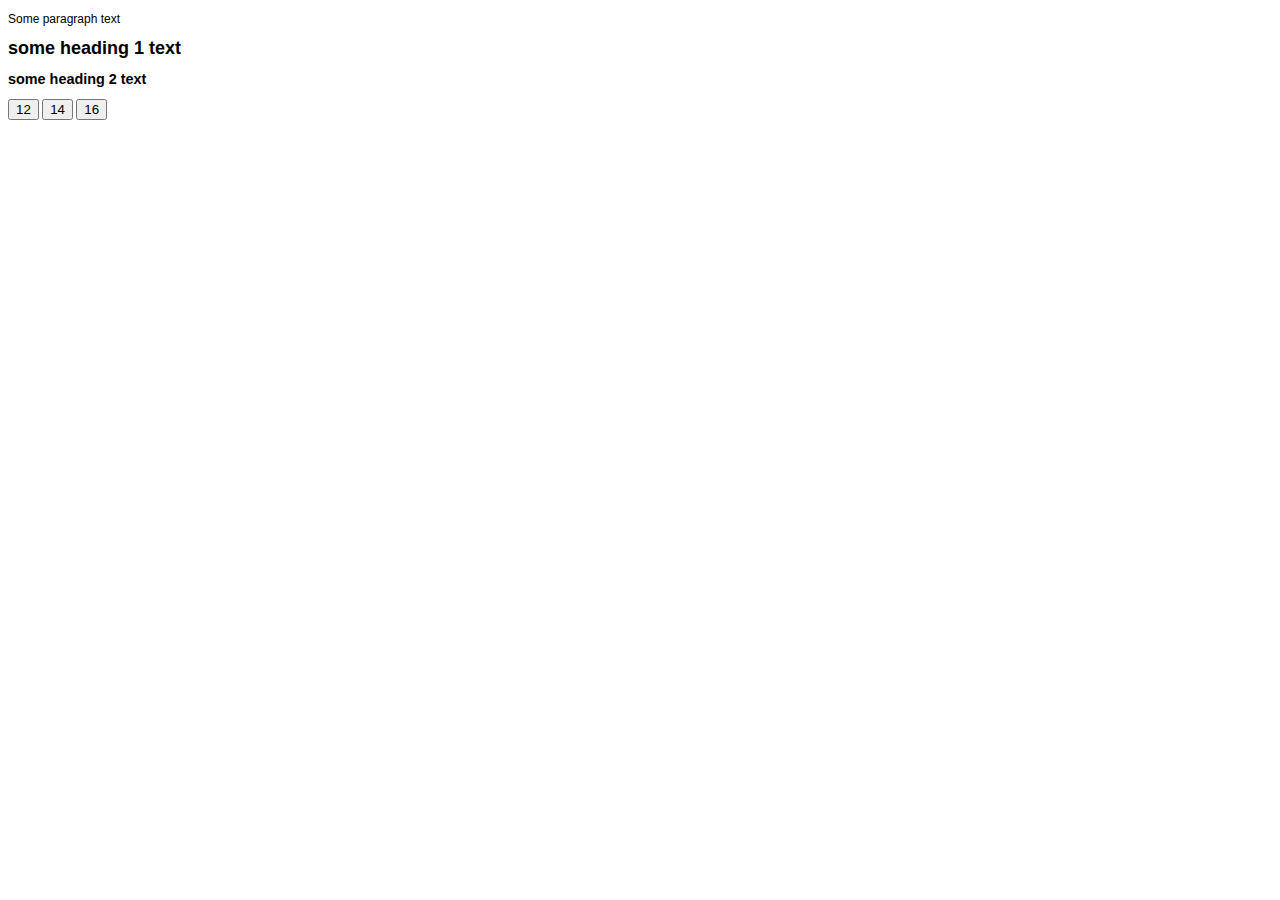
<file: Closure/index.html>
<!DOCTYPE html>
<html lang="en">
<head>
    <meta charset="UTF-8">
    <meta name="viewport" content="width=device-width, initial-scale=1.0">
    <title>Document</title>
    <link rel="stylesheet" href="style.css">
    <style>
        body {
    font-family: Helvetica, Arial, sans-serif;
    font-size: 12px;
  }
  
  h1 {
    font-size: 1.5em;
  }
  h2 {
    font-size: 1.2em;
  }
    </style>
    
</head>
<body>
    <p>Some paragraph text</p>
    <h1>some heading 1 text</h1>
    <h2>some heading 2 text</h2>

    <button id="size-12">12</button>
    <button id="size-14">14</button>
    <button id="size-16">16</button>
    <script src="index.js"></script>
</body>
</html>
</file>
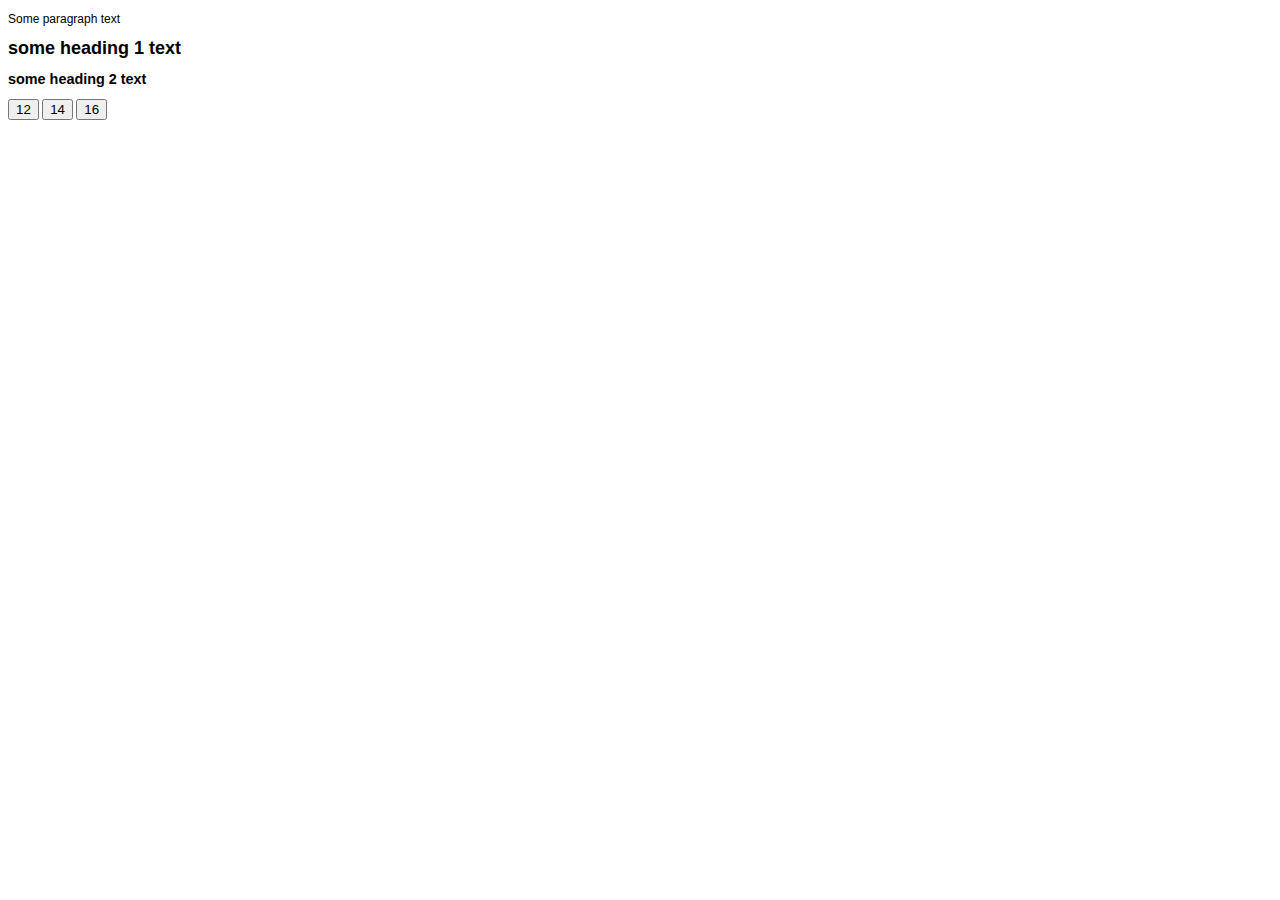
<file: NamasteJavaScript/Closure/index.html>
<!DOCTYPE html>
<html lang="en">
<head>
    <meta charset="UTF-8">
    <meta name="viewport" content="width=device-width, initial-scale=1.0">
    <title>Document</title>
    <link rel="stylesheet" href="style.css">
    <style>
        body {
    font-family: Helvetica, Arial, sans-serif;
    font-size: 12px;
  }
  
  h1 {
    font-size: 1.5em;
  }
  h2 {
    font-size: 1.2em;
  }
    </style>
    
</head>
<body>
    <p>Some paragraph text</p>
    <h1>some heading 1 text</h1>
    <h2>some heading 2 text</h2>

    <button id="size-12">12</button>
    <button id="size-14">14</button>
    <button id="size-16">16</button>
    <script src="index.js"></script>
</body>
</html>
</file>
<file: Closure/style.css>
body {
    font-family: Helvetica, Arial, sans-serif;
    font-size: 12px;
  }
  
  h1 {
    font-size: 1.5em;
  }
  h2 {
    font-size: 1.2em;
  }
</file>
<file: NamasteJavaScript/Closure/style.css>
body {
    font-family: Helvetica, Arial, sans-serif;
    font-size: 12px;
  }
  
  h1 {
    font-size: 1.5em;
  }
  h2 {
    font-size: 1.2em;
  }
</file>
